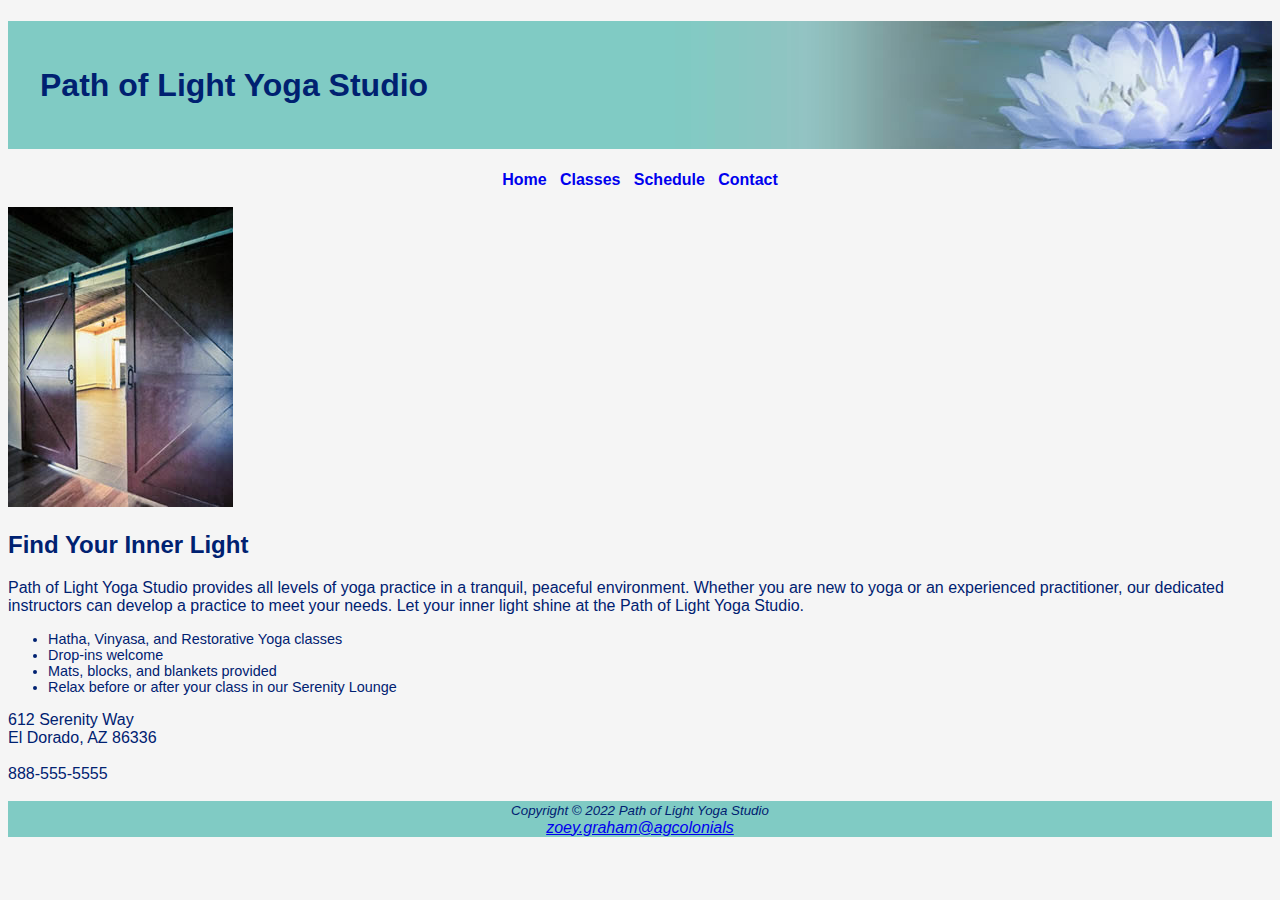
<file: index.html>
<!DOCTYPE html>
<html lang="en">
<head>
<title> Path of Light Yoga Studio</title>
<meta charset="UTF-8">
<meta name="viewport" content="width=device-width,initial-scale 1.0">
<link rel="stylesheet" type="text/css" href="yoga.css">
</head>
<body>
<header>
<h1>
    Path of Light Yoga Studio
</h1>
</header>
<nav>
<div>
   <a href="index.html"> Home </a> &nbsp;
    <a href="classes.html"> Classes </a> &nbsp; 
    <a href="schedule.html"> Schedule </a> &nbsp; <a href="contact.html"> Contact </a>
</div>
</nav>
<br>
<main>
    <img src ="yogadoor.jpg" alt="yoga mat" width="225px" height="300px" allign="right">
<h2> Find Your Inner Light </h2>
<p> Path of Light Yoga Studio provides all levels of yoga practice in a tranquil, peaceful environment. Whether you are new to yoga or an experienced practitioner, our dedicated instructors can develop a practice to meet your needs. Let your inner light shine at the Path of Light Yoga Studio. </p>

<ul>
    <li>  Hatha, Vinyasa, and Restorative Yoga classes</li>
    <li> Drop-ins welcome </li>
    <li>  Mats, blocks, and blankets provided </li>
    <li> Relax before or after your class in our Serenity Lounge </li>
</ul>
<div> 
    612 Serenity Way <br> El Dorado, AZ 86336  <br> <br> 888-555-5555 <br> <br> </div>
</main>
<footer>
<small><i>Copyright &copy; 2022 Path of Light Yoga Studio </i></small>
<br>
<a href="mailto: zoey.graham@agcolonials"> zoey.graham@agcolonials</a>
</footer></body>
</html>
</file>
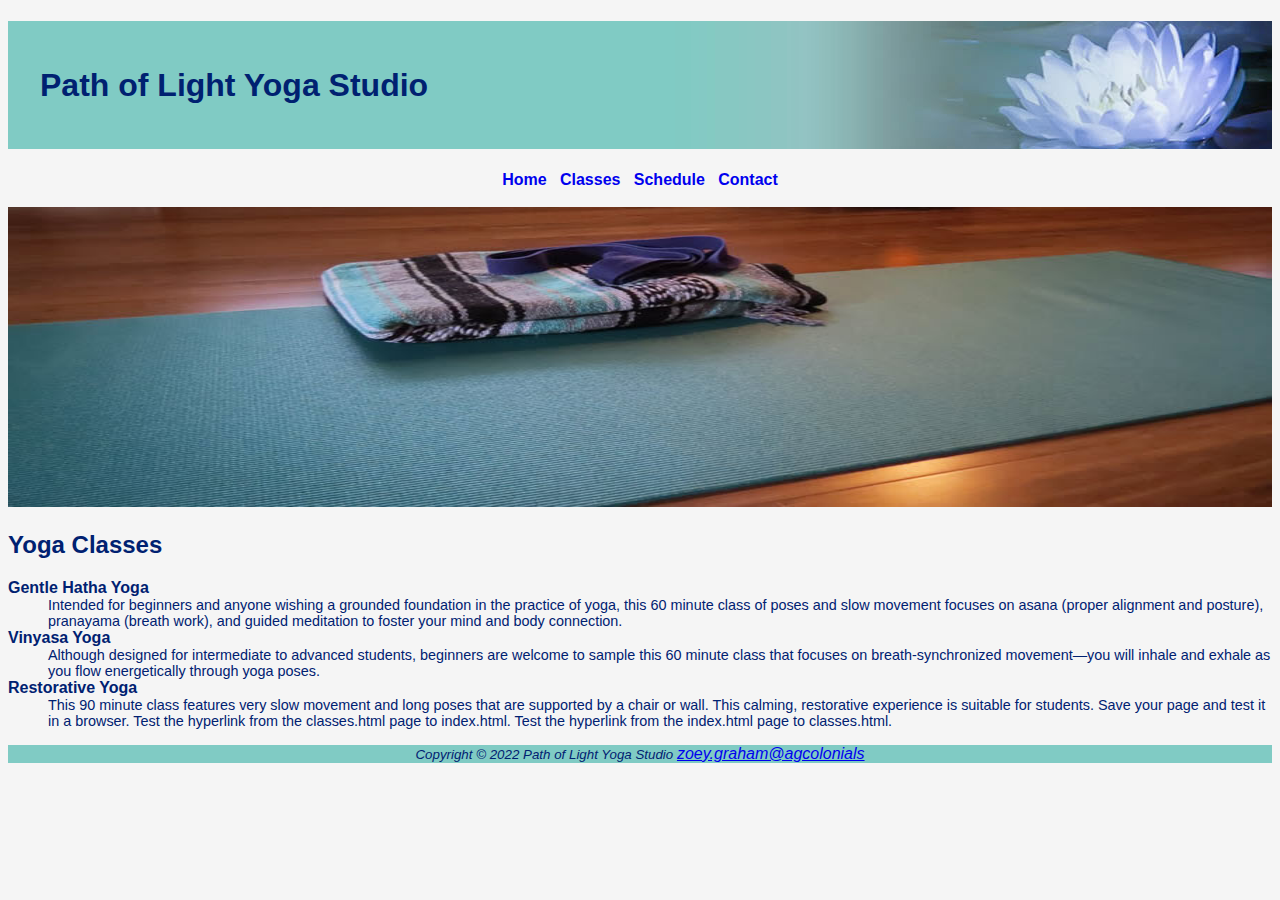
<file: classes.html>
<!DOCTYPE html>
<html lang="en">
<head>
<title> Path of Light Yoga Studio</title>
<meta charset="UTF-8">
<meta name="viewport" content="width=device-width,initial-scale 1.0">
<link rel="stylesheet" type="text/css" href="yoga.css">
</head>
<body>
<header>
<h1>Path of Light Yoga Studio</h1>
</header>
<nav>
<b>

   <a href="index.html">Home</a> &nbsp;
     <a href="classes.html">Classes</a> &nbsp; 
    <a href="schedule.html"> Schedule </a> &nbsp; 
    <a href="contact.html"> Contact</a>
</b>
</nav>
<br>
<div>
<img src="yogamat (1) - Copy.jpg" alt="Yoga Mat" width="100%" height="300">
</div>
<h2> Yoga Classes </h2>
<dl>
    <dt><b> Gentle Hatha Yoga</b></dt>
        <dd> Intended for beginners and anyone wishing a grounded foundation in the practice of yoga, this 60 minute class of poses and slow movement focuses on asana (proper alignment and posture), pranayama (breath work), and guided meditation to foster your mind and body connection. </dd>
    <dt><b>Vinyasa Yoga</b></dt>
        <dd>Although designed for intermediate to advanced students, beginners are welcome to sample this 60 minute class that focuses on breath-synchronized movement—you will inhale and exhale as you flow energetically through yoga poses.</dd>
    <dt><b>Restorative Yoga</b></dt>
        <dd>This 90 minute class features very slow movement and long poses that are supported by a chair or wall. This calming, restorative experience is suitable for students. Save your page and test it in a browser. Test the hyperlink from the classes.html page to index.html. Test the hyperlink from the index.html page to classes.html.</dd>
</dl>

<footer>
    <small><i>Copyright &copy; 2022 Path of Light Yoga Studio </i></small>
<a href="mailto: zoey.graham@agcolonials"> zoey.graham@agcolonials</a>
</footer></body>
</html>
</file>
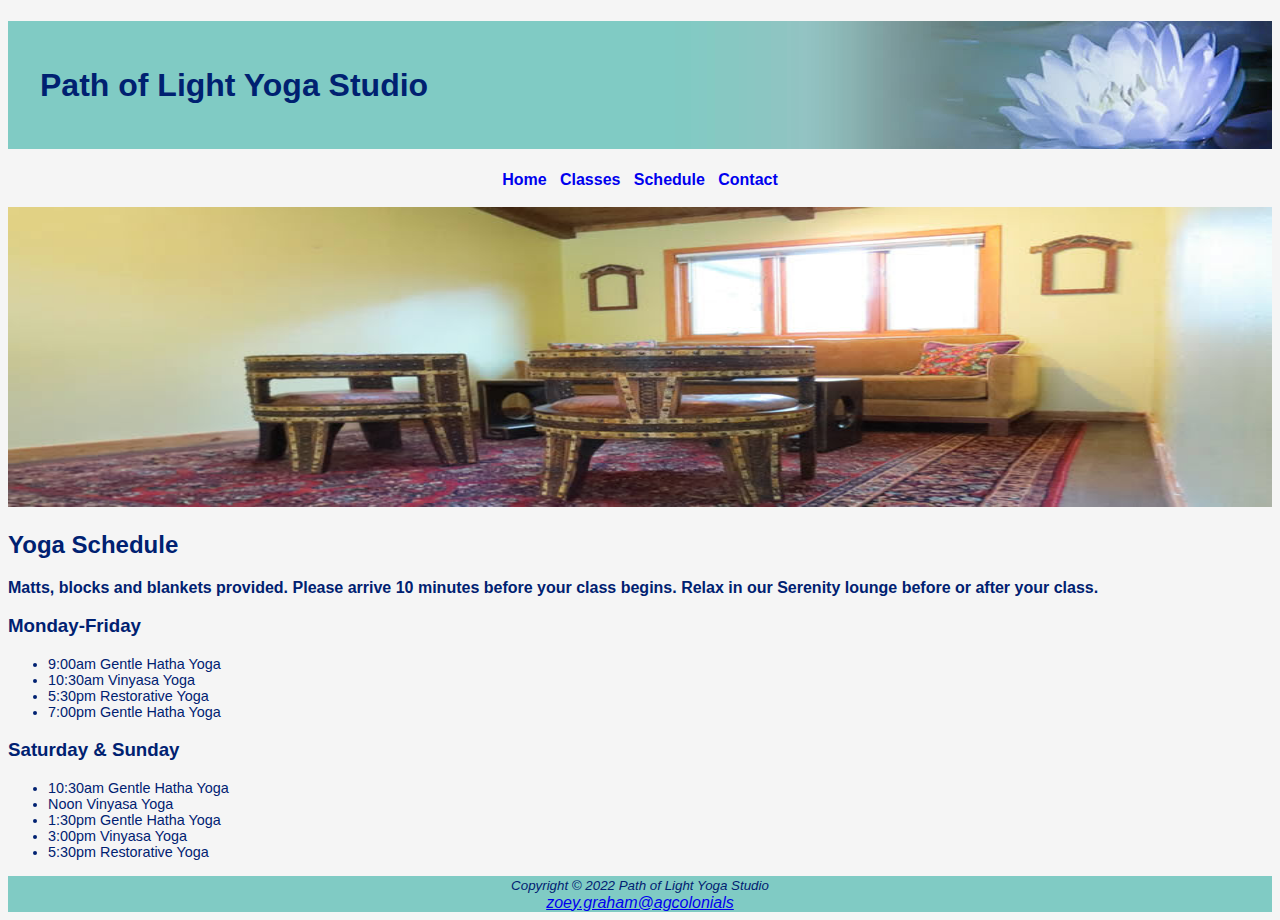
<file: schedule.html>
<!DOCTYPE html>
<html lang="en">
<head>
<title> Path of Light Yoga Studio</title>
<meta charset="UTF-8">
<meta name="viewport" content="width=device-width,initial-scale 1.0">
<link rel="stylesheet" type="text/css" href="yoga.css">
</head>
<body>
<header>
<h1>Path of Light Yoga Studio</h1>
</header>
<main>
<nav>
   <a href="index.html">Home</a> &nbsp;
    <a href="classes.html">Classes</a> &nbsp; 
    <a href="schedule.html"> Schedule </a> &nbsp; <a href="contact.html"> Contact</a>
</nav>
<br>
<div>
    <img src="yogalounge (1).jpg" alt="yoga lounge" width="100%" height="300">
</div>

<h2> Yoga Schedule </h2>
<b>Matts, blocks and blankets provided. Please arrive 10 minutes before your class begins. Relax in our Serenity lounge before or after your class.</b>
<h3> Monday-Friday</h3>
    <ul>
        <li>9:00am Gentle Hatha Yoga</li>
        <li>10:30am Vinyasa Yoga</li>
        <li>5:30pm Restorative Yoga</li>
        <li>7:00pm Gentle Hatha Yoga</li>
    </ul>
<h3> Saturday & Sunday</h3>
    <Ul> 
        <li>10:30am Gentle Hatha Yoga</li>
        <li>Noon Vinyasa Yoga</li>
        <li>1:30pm Gentle Hatha Yoga</li>
        <li>3:00pm Vinyasa Yoga</li>
        <li>5:30pm Restorative Yoga</li>

    </UL>
<footer>
    <small><i>Copyright &copy; 2022 Path of Light Yoga Studio </i></small>
<br>
<a href="mailto: zoey.graham@agcolonials"> zoey.graham@agcolonials</a>
</footer></body>
</html>
</file>
<file: yoga.css>
body{
    font-family: Verdana, Arial, sans-serif;
    color: #002171;
    background-color: #f5f5f5;
}
header {
    background-image: url(lilyheader.jpg);
    background-repeat: no-repeat;
    background-position: right;
    background-color: #80cbc4;
}
h1{
    line-height: 400%; text-indent: 1em;
} 
nav{
    
    font-weight: bold; text-align: center;
}
nav a{ text-decoration: none; text-align: center;
}
li{
    font-size: 90%;
}
dd{
    font-size: 90%;
}
footer{
background-color: #80cbc4;
font-style: italic;
text-align: center;
}
</file>
